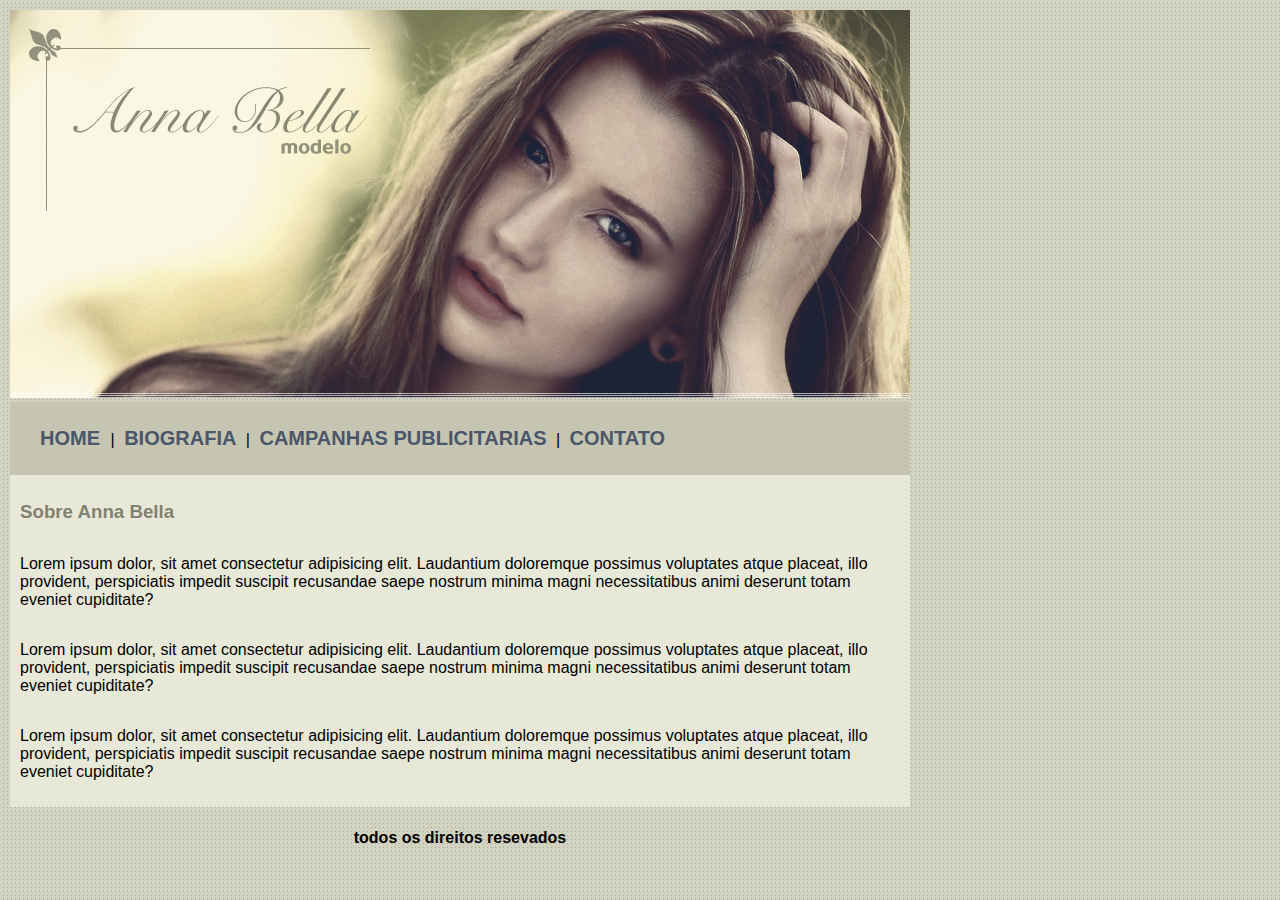
<file: index.html>
<!DOCTYPE html>
<html lang="en">
<head>
    <meta charset="UTF-8">
    <meta name="viewport" content="width=device-width, initial-scale=1.0">
    <title>Ana Bella Modelo</title>

    <link rel="stylesheet" href="Estilo_ANABELA.css">

</head>

<body>

    <div id="principal">
        <img src="imagens/capa.png" alt="capa">

        <div id="menu">
          <a href="index.html">HOME </a>| <a href="BIOGRAFIA.html">BIOGRAFIA</a> | <a href="CAMPANHAS_PUBLICITARIAS.html">CAMPANHAS PUBLICITARIAS</a> | <a href="CONTATO2.html">CONTATO</a>
          
         
        </div>

        <div id="conteudo">
            <h3>Sobre Anna Bella</h3>

            <p>Lorem ipsum dolor, sit amet consectetur adipisicing elit. Laudantium doloremque possimus voluptates atque placeat, illo provident, perspiciatis impedit suscipit recusandae saepe nostrum minima magni necessitatibus animi deserunt totam eveniet cupiditate?</p>

            <p>Lorem ipsum dolor, sit amet consectetur adipisicing elit. Laudantium doloremque possimus voluptates atque placeat, illo provident, perspiciatis impedit suscipit recusandae saepe nostrum minima magni necessitatibus animi deserunt totam eveniet cupiditate?</p> 

            <p>Lorem ipsum dolor, sit amet consectetur adipisicing elit. Laudantium doloremque possimus voluptates atque placeat, illo provident, perspiciatis impedit suscipit recusandae saepe nostrum minima magni necessitatibus animi deserunt totam eveniet cupiditate?</p>

        </div>

        <h4>todos os direitos resevados</h4>
    </div>
        
            

      
     
 

    
</body>
</html>
</file>
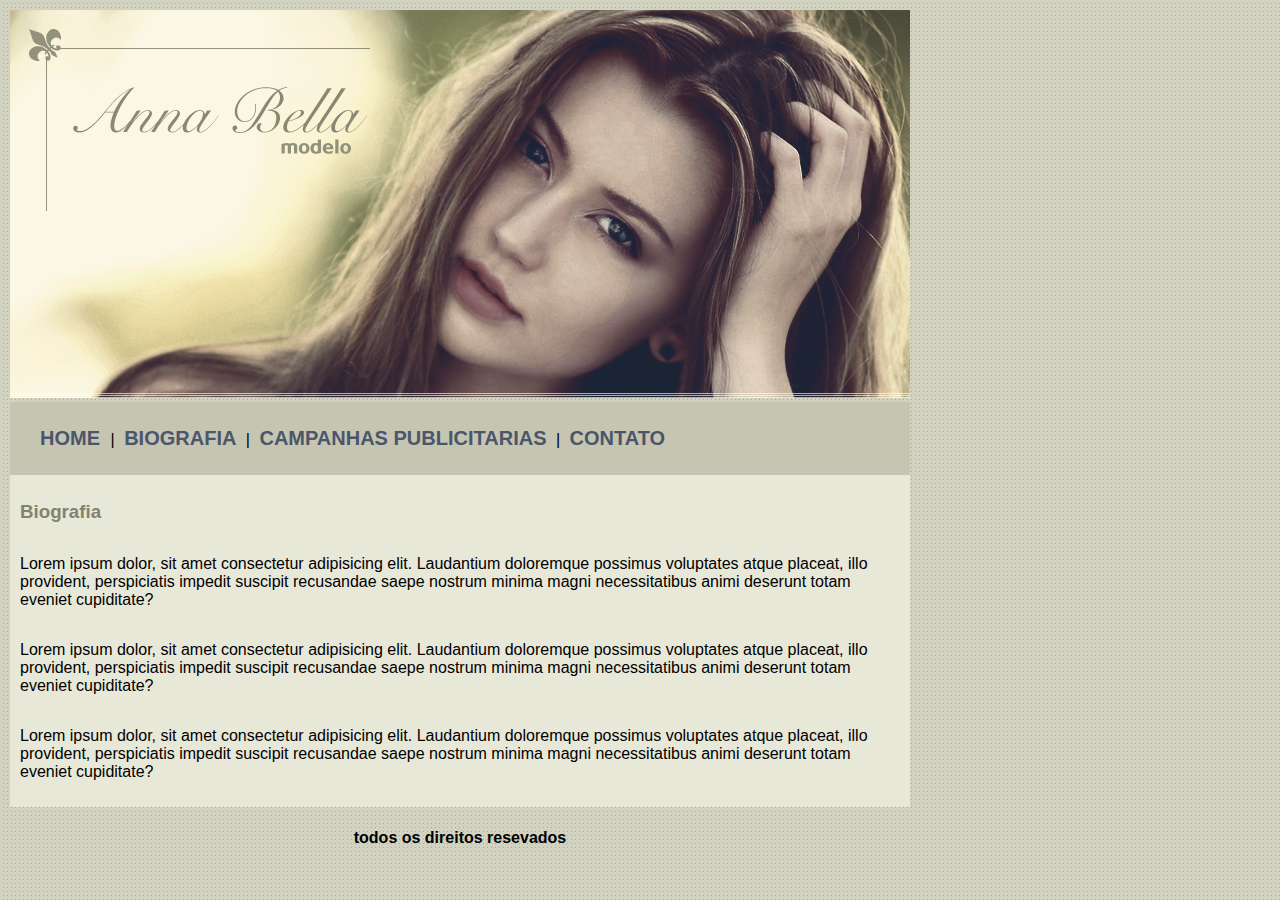
<file: BIOGRAFIA.html>
<!DOCTYPE html>
<html lang="en">
<head>
    <meta charset="UTF-8">
    <meta name="viewport" content="width=device-width, initial-scale=1.0">
    <title>Ana Bella Modelo</title>

    <link rel="stylesheet" href="Estilo_ANABELA.css">

</head>

<body>

    <div id="principal">
        <img src="imagens/capa.png" alt="capa">

        <div id="menu">
          <a href="index.html">HOME </a>| <a href="BIOGRAFIA.html">BIOGRAFIA</a> | <a href="CAMPANHAS_PUBLICITARIAS.html">CAMPANHAS PUBLICITARIAS</a> | <a href="CONTATO2.html">CONTATO</a>
          
         
        </div>

        <div id="conteudo">
            <h3>Biografia</h3>

            <p>Lorem ipsum dolor, sit amet consectetur adipisicing elit. Laudantium doloremque possimus voluptates atque placeat, illo provident, perspiciatis impedit suscipit recusandae saepe nostrum minima magni necessitatibus animi deserunt totam eveniet cupiditate?</p>

            <p>Lorem ipsum dolor, sit amet consectetur adipisicing elit. Laudantium doloremque possimus voluptates atque placeat, illo provident, perspiciatis impedit suscipit recusandae saepe nostrum minima magni necessitatibus animi deserunt totam eveniet cupiditate?</p> 

            <p>Lorem ipsum dolor, sit amet consectetur adipisicing elit. Laudantium doloremque possimus voluptates atque placeat, illo provident, perspiciatis impedit suscipit recusandae saepe nostrum minima magni necessitatibus animi deserunt totam eveniet cupiditate?</p>

        </div>
        
        <h4>todos os direitos resevados</h4>
    </div>
        
            

      
     
 

    
</body>
</html>
</file>
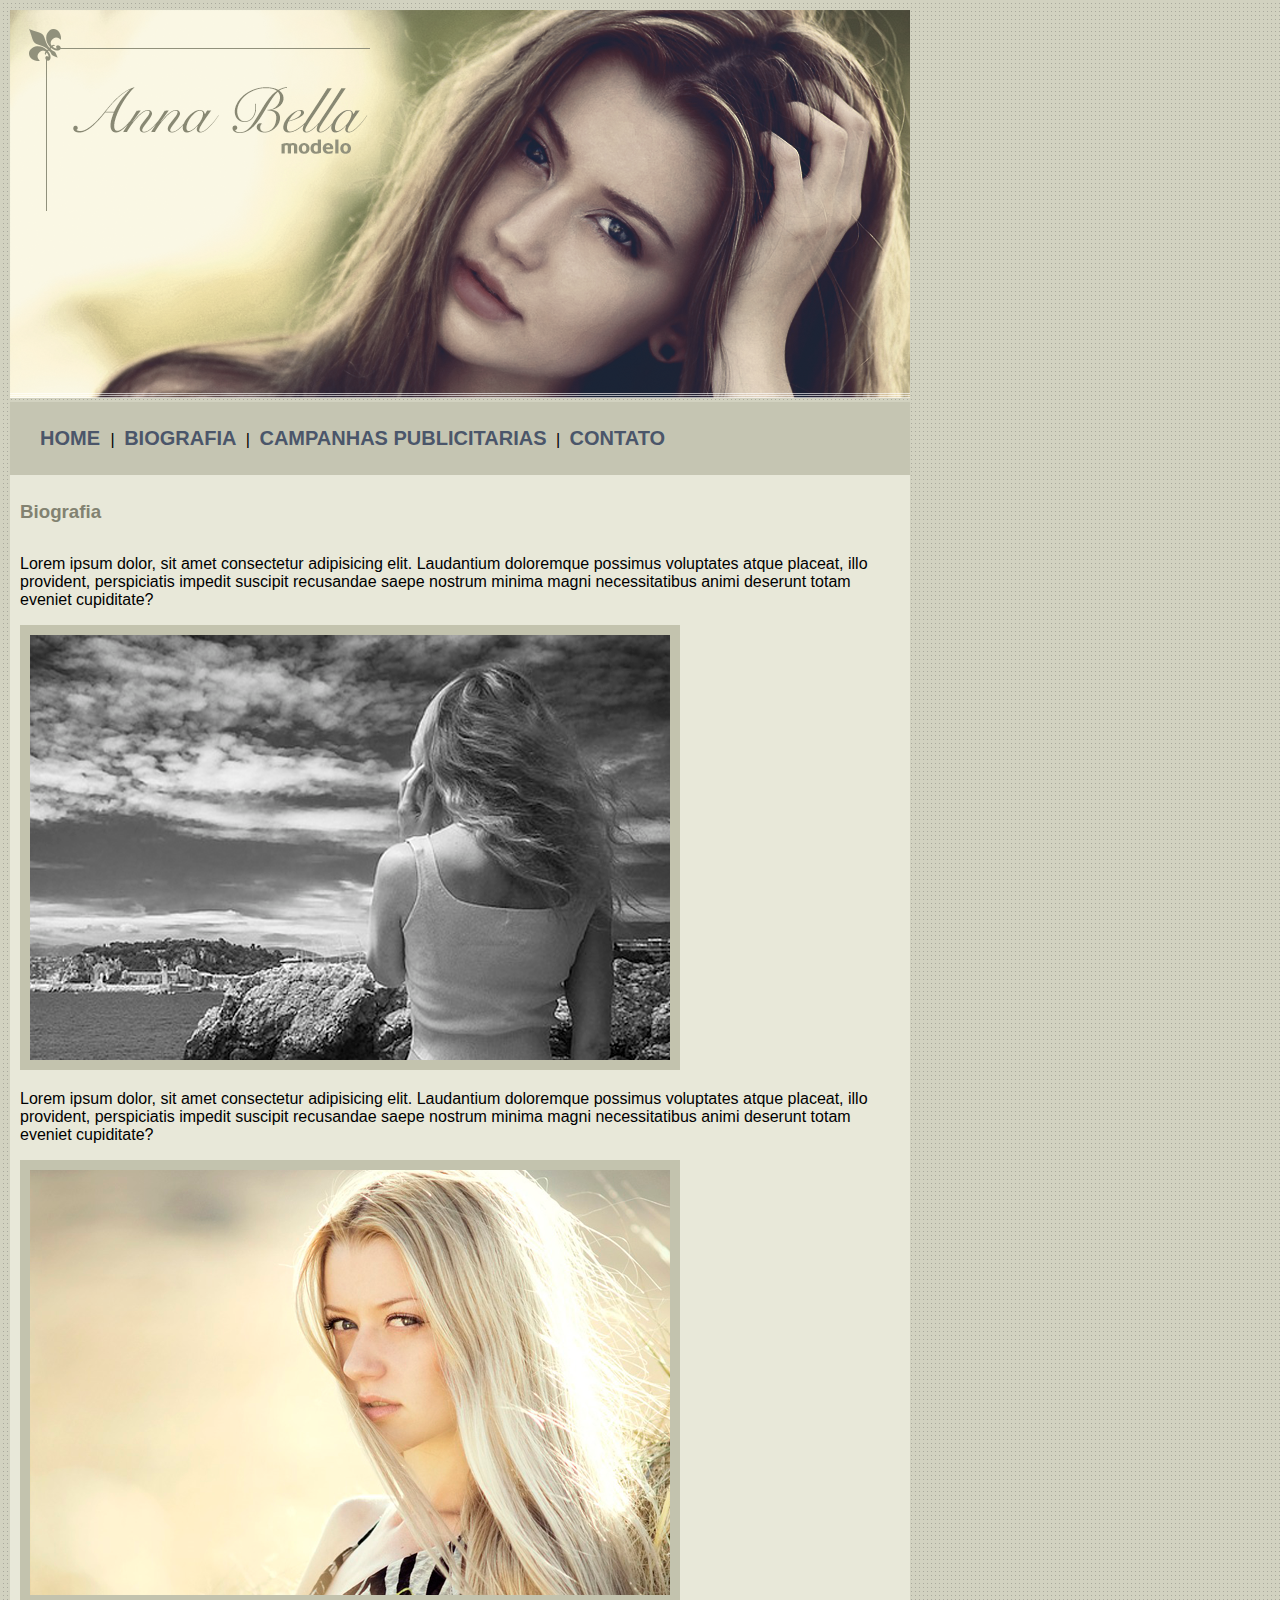
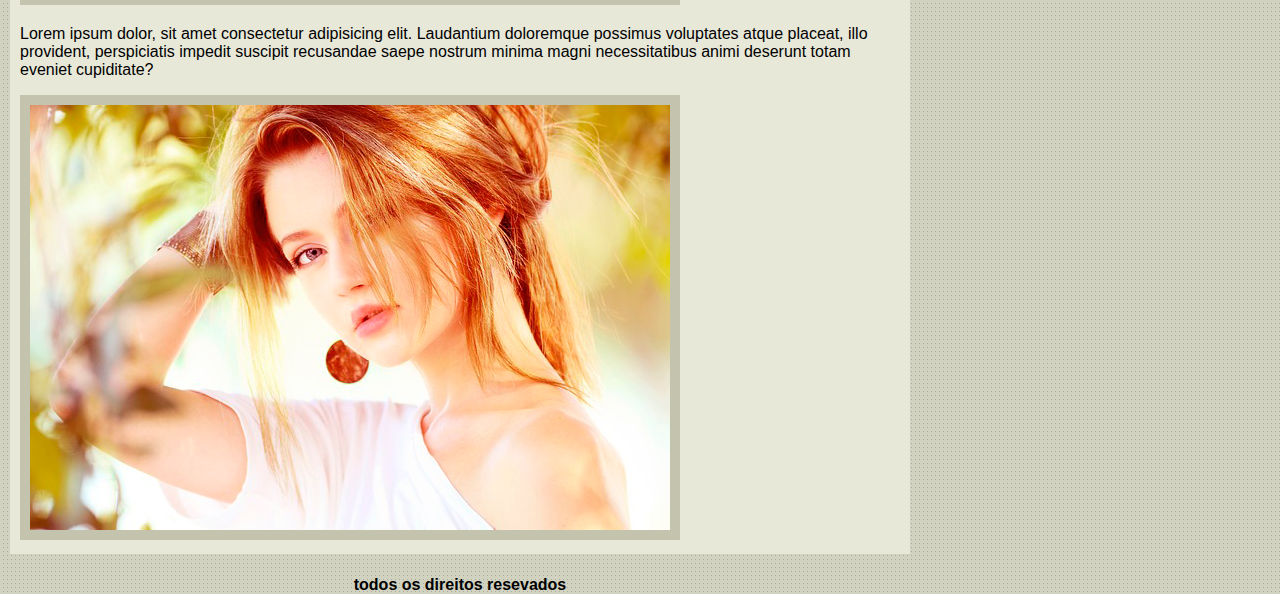
<file: CAMPANHAS_PUBLICITARIAS.html>
<!DOCTYPE html>
<html lang="en">
<head>
    <meta charset="UTF-8">
    <meta name="viewport" content="width=device-width, initial-scale=1.0">
    <title>Ana Bella Modelo</title>

    <link rel="stylesheet" href="Estilo_ANABELA.css">

</head>

<body>

    <div id="principal">
        <img src="imagens/capa.png" alt="capa">

        <div id="menu">
          <a href="index.html">HOME </a>| <a href="BIOGRAFIA.html">BIOGRAFIA</a> | <a href="CAMPANHAS_PUBLICITARIAS.html">CAMPANHAS PUBLICITARIAS</a> | <a href="CONTATO2.html">CONTATO</a>
          
         
        </div>

        <div id="conteudo">
            <h3>Biografia</h3>

            <p>Lorem ipsum dolor, sit amet consectetur adipisicing elit. Laudantium doloremque possimus voluptates atque placeat, illo provident, perspiciatis impedit suscipit recusandae saepe nostrum minima magni necessitatibus animi deserunt totam eveniet cupiditate?</p>

            <img src="imagens/foto1.png" alt="capa" class="borda">

            <p>Lorem ipsum dolor, sit amet consectetur adipisicing elit. Laudantium doloremque possimus voluptates atque placeat, illo provident, perspiciatis impedit suscipit recusandae saepe nostrum minima magni necessitatibus animi deserunt totam eveniet cupiditate?</p> 

            <img src="imagens/foto2.png" alt="capa" class="borda">

            <p>Lorem ipsum dolor, sit amet consectetur adipisicing elit. Laudantium doloremque possimus voluptates atque placeat, illo provident, perspiciatis impedit suscipit recusandae saepe nostrum minima magni necessitatibus animi deserunt totam eveniet cupiditate?</p>

            <img src="imagens/foto3.png" alt="capa" class="borda">

        </div>
        
        <h4>todos os direitos resevados</h4>
    </div>
        
            

      
     
 

    
</body>
</html>
</file>
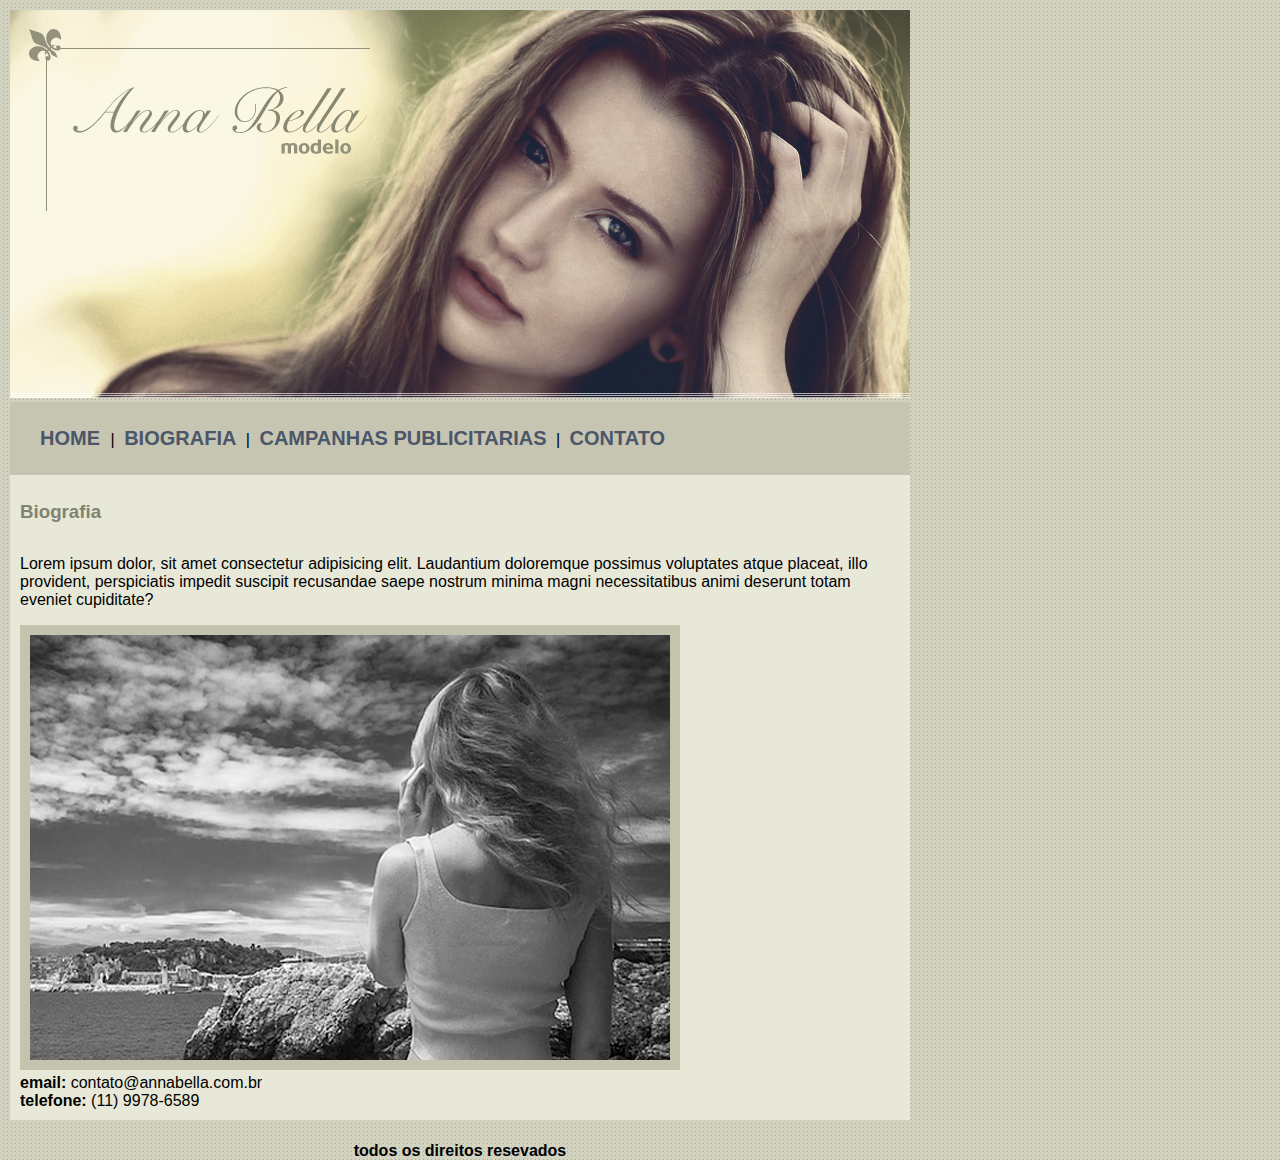
<file: CONTATO2.html>
<!DOCTYPE html>
<html lang="en">
<head>
    <meta charset="UTF-8">
    <meta name="viewport" content="width=device-width, initial-scale=1.0">
    <title>Ana Bella Modelo</title>

    <link rel="stylesheet" href="Estilo_ANABELA.css">

</head>

<body>

    <div id="principal">
        <img src="imagens/capa.png" alt="capa">

        <div id="menu">
          <a href="index.html">HOME </a>| <a href="BIOGRAFIA.html">BIOGRAFIA</a> | <a href="CAMPANHAS_PUBLICITARIAS.html">CAMPANHAS PUBLICITARIAS</a> | <a href="CONTATO2.html">CONTATO</a>
          
         
        </div>

        <div id="conteudo">
            <h3>Biografia</h3>

            <p>Lorem ipsum dolor, sit amet consectetur adipisicing elit. Laudantium doloremque possimus voluptates atque placeat, illo provident, perspiciatis impedit suscipit recusandae saepe nostrum minima magni necessitatibus animi deserunt totam eveniet cupiditate?</p>

            <img src="imagens/foto1.png" alt="capa" class="borda"> <br>

         <strong>email:</strong> contato@annabella.com.br <br>
         <strong>telefone:</strong> (11) 9978-6589

        </div>

        
        <h4>todos os direitos resevados</h4>
    </div>
        
            

      
     
 

    
</body>
</html>
</file>
<file: Estilo_ANABELA.css>
* {
    margin: 0px;
    font-family: Arial, Helvetica, sans-serif;
}

body {
   background: url(imagens/fundo.png)
   
}


#principal {
    width: 900px;
    margin: 10px 0 0 10px;
}

#menu {
    background-color: #c5c5b2;
    padding: 25px;

}

a {
    font-size: 20px;
   font-weight: bold;
  
   color: #4b566a;
   text-decoration: none;
   padding: 5px;
    
}

#conteudo {
    background-color: #e8e8d9;
    padding: 10px;
}

p {
    padding-bottom: 16px;
    padding-top: 16px;
}

h3 {
    color: #828271;
    padding-top: 16px ;
    padding-bottom: 16px;
}

h4 {
   text-align: center;
   padding-top: 22px;
}  

.borda {
    border: 10px solid #c3c3ae; 

}
</file>
